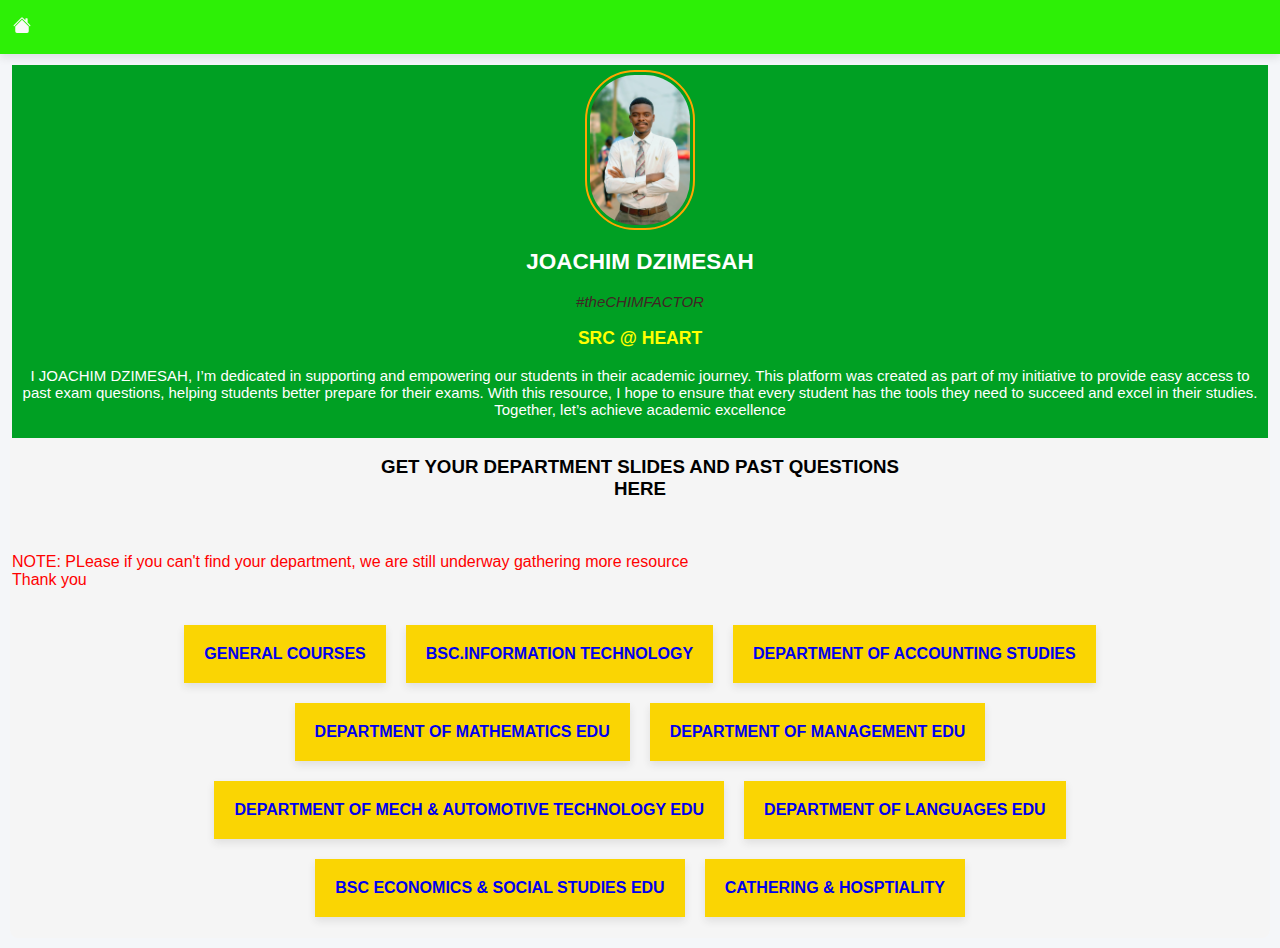
<file: home.html>
<!DOCTYPE html>
<html lang="en">
<head>
    <meta charset="UTF-8">
    <meta name="viewport" content="width=device-width, initial-scale=1.0">
    <title>JOACHIM</title>
</head>

<style>
    @import url("https://fonts.googleapis.com/css2?family=Ubuntu&display=swap");

    .nav {
    display: flex;
    align-items: center;
    background-color: #2df006;
    color: white;
    padding: 1px;
    box-shadow: 0 4px 8px rgba(37, 37, 37, 0.1);
    transition: all 0.3s ease;
}
  .nav  a{

text-decoration: none;
list-style: none;
color: rgb(250, 249, 249);
padding: 14px 12px;
font-size: 21px;

    }
input{
    padding: 10px;
    margin-right: 15px;
    width: 250px;
    border-radius: 5px;
    border: 1px solid #ccc;
    transition: all 0.3s ease;
    float: right;
    margin-top: -0.2%;
    }
    .page{
       
    align-items: center;
    margin-bottom: 10px;
    background-color: #f5f5f5;
    padding: 1px 2px;
    border-radius: 8px;
    margin: 10px;
    transition: transform 0.2s ease, background-color 0.3s ease;
    }
    
    .col{
       
       background-color: #fad503;
       padding: 20px ;
       text-align: center;
        width: fit-content;
        margin: 10px;
        justify-content: center;
        align-items: center;
        transition: all 0.3s ease;
        box-shadow: 0 4px 8px rgba(37, 37, 37, 0.1);
        color: white;


}
 .departments a{
    text-decoration: none;
}

body {
    font-family: 'Arial', sans-serif;
    background-color: #f4f6f9;
    margin: 0;
    padding: 0;
}

.ava{

    text-align: center;
    justify-content: center;
    align-items: center;
    padding: 5px;
    background-color: #00a023;
    color: white;
    font-size: 15px;

}
.ava-img {
    display: flex;
    justify-content: center; /* Centers the image */
    align-items: center;
    width: 100%; /* Ensures responsiveness */
}

.ava-img img {
    border-radius: 50px;
    padding: 3px;
    width: 100%; /* Makes it responsive */
    max-width: 100px; /* Prevents it from being too large */
    height: auto; /* Keeps aspect ratio */
    border: 2px solid orange;
}
@media (max-width: 480px) { /* For small phones */
    .ava-img img {
        max-width: 80px; /* Slightly smaller image for smaller screens */
    }
}

@media (max-width: 320px) { /* For very small screens */
    .ava-img img {
        max-width: 70px;
    }
}


.departments{
    display: flex;
    text-align: center;
    justify-content: center;
    align-items: center;
    padding: 10px;
    flex-wrap: wrap;
}
</style>
<body>
    <div class="cotainer">
        <nav class="nav">
            
               
            <a href="home.html"><svg xmlns="http://www.w3.org/2000/svg" width="18" height="18" fill="currentColor" class="bi bi-house-fill" viewBox="0 0 16 16">
                <path d="M8.707 1.5a1 1 0 0 0-1.414 0L.646 8.146a.5.5 0 0 0 .708.708L8 2.207l6.646 6.647a.5.5 0 0 0 .708-.708L13 5.793V2.5a.5.5 0 0 0-.5-.5h-1a.5.5 0 0 0-.5.5v1.293z"/>
                <path d="m8 3.293 6 6V13.5a1.5 1.5 0 0 1-1.5 1.5h-9A1.5 1.5 0 0 1 2 13.5V9.293z"/>
              </svg></a>
            <!-- <a href="#">ABOUT</a>
            <a href="#">GENERAL</a>
               -->
               
           
        </nav>
    </div>
 <div class="page">
    <div class="ava">
        <div class="ava-img"><img src="img/IMG_4881.JPG" alt="image"></div>
         <h2>JOACHIM DZIMESAH</h2>
         <P><I style="color: rgb(66, 37, 37);">#theCHIMFACTOR</I></P>
         <h3 style="color: yellow;">SRC @ HEART</h3>
      <p>I JOACHIM DZIMESAH, I’m dedicated in supporting and empowering our students in their academic journey. This platform was created as part of my initiative to provide easy access to past exam questions, helping students better prepare for their exams. With this resource, I hope to ensure that every student has the tools they need to succeed and excel in their studies. Together, let’s achieve academic excellence</p>
           <!-- <b style="color: rgb(255, 123, 0);"><i>MR.PEE TECH HUB</i></b> -->
    </div>
        <h3 style="text-align: center;">GET YOUR DEPARTMENT SLIDES AND PAST QUESTIONS <br> HERE</h3><br>
       <p style="color: red;">NOTE: PLease if you can't find your department, we are still underway gathering more resource <br>Thank you</p>
        <div class="departments">
            
            <div class="col">
                <a href="gen.html"><b>GENERAL COURSES</b></a>
               </div>
 <div class="col">
    

   <a href="IT.html"><b>BSC.INFORMATION TECHNOLOGY</b></a>
 </div>
 <div class="col">
    <a href="ACC.html"><b>DEPARTMENT OF ACCOUNTING STUDIES</b></a>
   </div>
   <div class="col">
    <a href="math.html"><b>  DEPARTMENT OF MATHEMATICS EDU</b></a>
   </div>
   <div class="col">
    <a href="mgt.html"><b>DEPARTMENT OF MANAGEMENT EDU</b></a>
   </div>
   <div class="col">
    <a href="mech.html"><b>DEPARTMENT OF MECH & AUTOMOTIVE TECHNOLOGY EDU</b></a>
   </div>
   <div class="col">
    <a href="LANG.html"><b>DEPARTMENT OF LANGUAGES EDU</b></a>
   </div>
 <div class="col">
    <a href="socEcon.html"><b>BSC ECONOMICS & SOCIAL STUDIES EDU</b></a>
   </div>
   <div class="col">
    <a href="HOS.html"><b>CATHERING & HOSPTIALITY</b></a>
   </div>
   
   <!-- <div class="col">
    <a href="#"><b>DEPARTMENT OF CONSTRUCTION AND WOOD TECHNOLOGY</b></a>
   </div>
   <div class="col">
    <a href="#"><b>DEPARTMENT OF MECH & AUTOMOTIVE TECHNOLOGY EDU</b></a>
   </div>
   <div class="col">
    <a href="#"><b>DEPARTMENT OF ELECTRICAL AND ELECTRONICS ENGINEERING</b></a>
   </div>
   <div class="col">
    <a href="#"><b>DEPARTMENT OF FASHION AND TEXTILES DESIGN EDU</b></a>
   </div>
   <div class="col">
    <a href="#"><b>DEPARTMENT OF INTERDISCIPLINARY STUDIES</b></a>
   </div>
   <div class="col">
    <a href="#"><b>DEPARTMENT OF ECONOMICS</b></a>
   </div> -->
</div>
 </div>
</body>
</html>
</file>
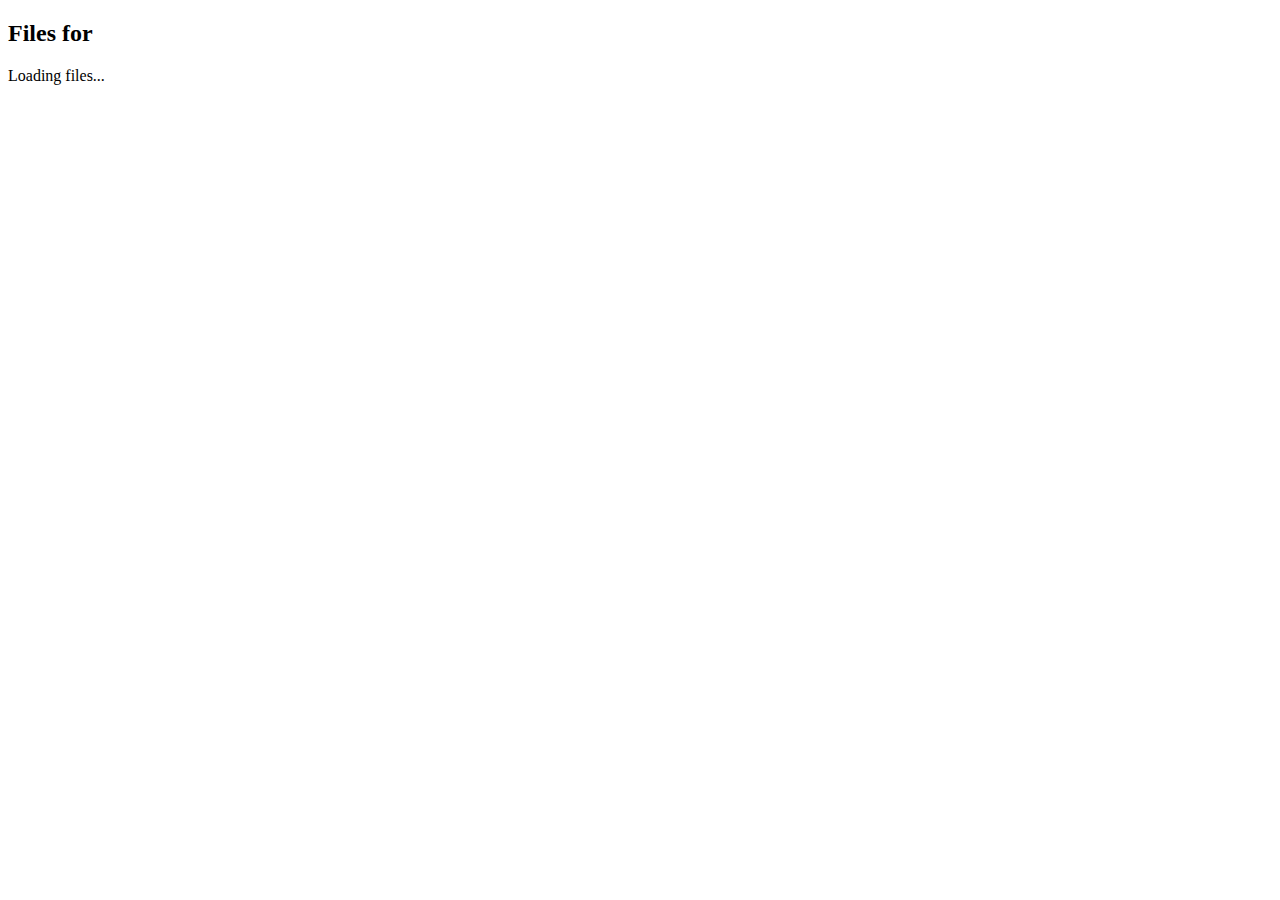
<file: n.html>
<!DOCTYPE html>
<html lang="en">
<head>
    <meta charset="UTF-8">
    <meta name="viewport" content="width=device-width, initial-scale=1.0">
    <title>Department Files</title>
    <script>
        document.addEventListener("DOMContentLoaded", function () {
            let params = new URLSearchParams(window.location.search);
            let department = params.get("department");

            if (department) {
                fetch(`get_files.php?department=${department}`)
                    .then(response => response.json())
                    .then(data => {
                        let fileContainer = document.getElementById("file-list");
                        fileContainer.innerHTML = "";
                        data.forEach(file => {
                            fileContainer.innerHTML += `<div>
                                <a href="${file.file_path}" target="_blank">${file.file_name}</a>
                            </div>`;
                        });
                    })
                    .catch(error => console.error("Error fetching files:", error));
            }
        });
    </script>
</head>
<body>
    <h2>Files for <span id="department-name"></span></h2>
    <div id="file-list">Loading files...</div>
</body>
</html>
</file>
